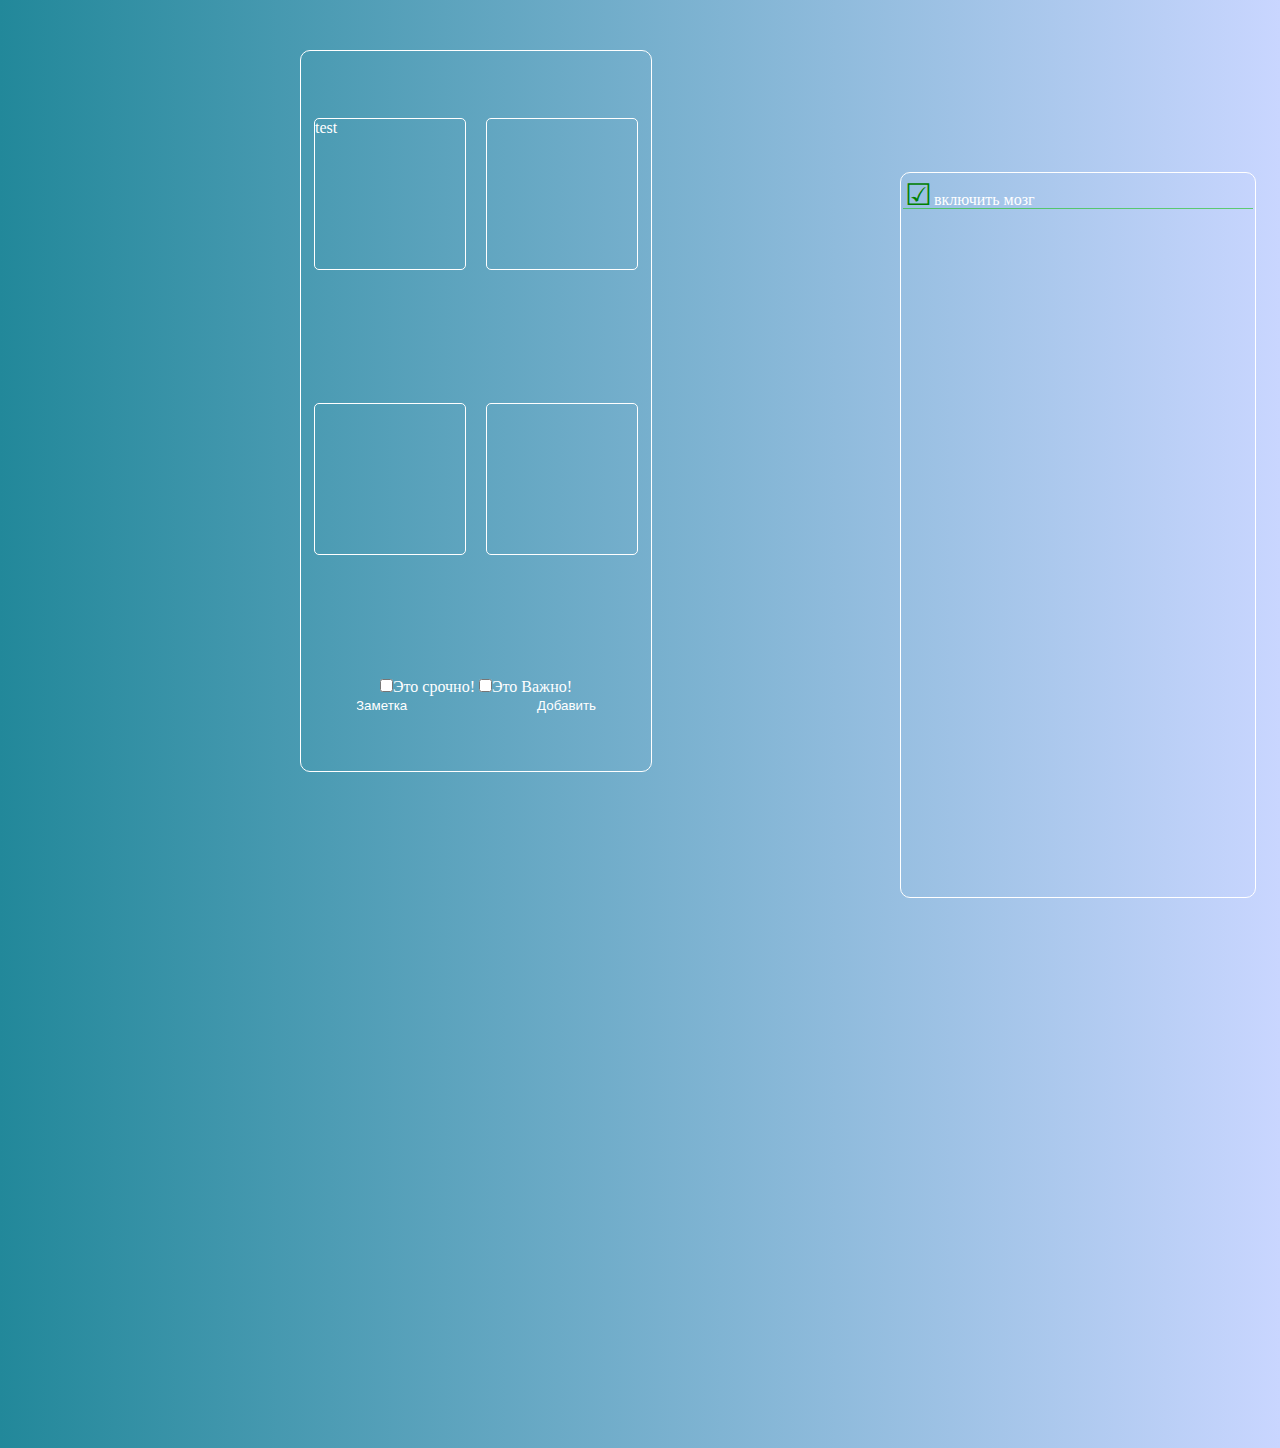
<file: toDoList/index.html>
<!DOCTYPE html>
<html lang="en">
<head>
    <meta charset="UTF-8">
    <meta name="viewport" content="width=device-width, initial-scale=1.0">
    <title>Document</title>
    <link rel="stylesheet" href="index.css">
    <script src="app.js "defer ></script>
</head>
<body>
<div class="container">
    <div class="content" id="first">
        <ul id="firstContent">
            <span class="span">  
                test
            </span>
        </ul>
    </div>
    <div class="content" id="second">
        <ul id="secondContent">

        </ul>
    </div>
    <div class="content" id="third">
        <ul id="thirdContent">

        </ul>
    </div>
    <div class="content" id="fourth">
        <ul id="fourthContent">

        </ul>
    </div>
    <div class="inputbox">
        <label><input id="time"" type="checkbox">Это срочно! </label>
        <label><input id="importance"" type="checkbox" value="true">Это Важно! </label>
        <input type="text" placeholder="Заметка" id="inputText">
        <button id="creater" >Добавить</button>
    </div>
 </div>


<div class="arrayNoties">
    <div>
        <ul class="allNoties" id="allNoties">
            <li class="importence-time"><button class="importence-time-" id="donebtn">☑</button>включить мозг<span></span></li>
           
        </ul>
       
    </div>
</div>



</body>
</html>
</file>
<file: toDoList/index.css>
*{
    color: #fff;
    margin: 0px;
    padding: 0px;
}
body {
    background-color: #c9d6ff;
    background: linear-gradient(to right, #22889a , #c9d6ff);
    align-items: center;
} 

.container{
    border:solid 1px ;
    top:  50px;
    left: 300px;
    justify-content: center;
    display: flex;
    flex-direction: row;
    flex-wrap: wrap;
    align-items: center;
    position: relative;
    width: 350px;
    height: 80vh;
    border-radius: 10px;
}
.content{
    border-radius: 5px;
    border:solid 1px ;
    width: 150px;
    height: 150px;
    margin: 10px;
}
.inputbox{
    border:solid none;
    justify-content: center;
    text-align: center;
}
#time:hover{
    cursor: pointer;
}
#time{
    border: color transparent;
    cursor: pointer;    
}
#importance{
    cursor: pointer;
}
#creater:active{
    background-color: transparent;
}
#creater:hover{
    cursor: pointer;
}
#creater{
    border-radius: 10em;
    color: #fff;
    background-color: transparent;
    border: none;;
}
#inputText{
    border-radius: 10em;
    /* background:linear-gradient(to right, #22889a ,#c9d6ff); */
    border: none;
    background-color: transparent;
    /* text-decoration:#000?; */
}
#inputText::placeholder{
    color: #fff;
}
li {
    list-style-type: none;
} 
.arrayNoties{
    padding: 2px;
    position: relative;
    display: flex;
    width: 350px;
    height: 80vh;
    border: solid #fff 1px;
    left: 900px;
    bottom: 550px;
    border-radius: 10px;

}
#donebtn:hover{
    cursor: pointer;
}
#donebtn{
    background-color: transparent;
    border-color: transparent;
    font-size: 30px;
 
}
.importence-time{
    display:block;
    width: 350px;
    height: 33px;;
    right: 0.01px;
    border-bottom: solid 1px rgba(35, 197, 35, 0.633);
}
.importence{
    display:block;
    width: 350px;
    height: 33px;;
    right: 0.01px;
    border-bottom: solid 1px blue;
}
.time{
    display:block;
    width: 350px;
    height: 33px;;
    right: 0.01px;
    border-bottom: solid 1px orange;
}
.delete{
    display:block;
    width: 350px;
    height: 33px;;
    right: 0.01px;
    border-bottom: solid 1px red;
}
.importence-time-{
color: green
}
.importence-{
    color: blue
}
.time-{
    color: orange
}
.delete-{
    color: red
}
</file>
